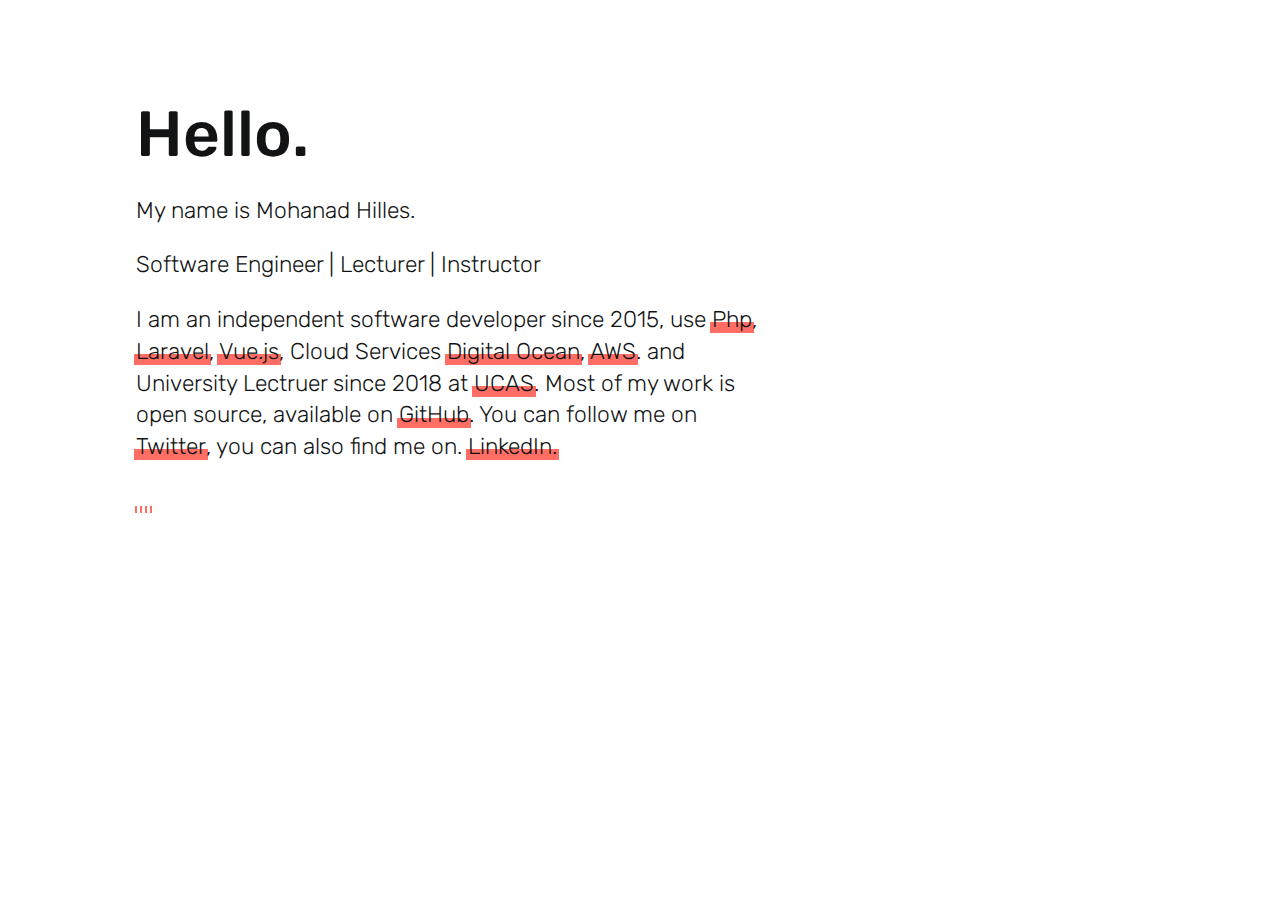
<file: index.html>
<!DOCTYPE html>
<html lang="en" dir="ltr">
<head>
    <title>Mohanad Hilles</title>
    <meta charset="utf-8" />
    <meta http-equiv="X-UA-Compatible" content="IE=edge" />
    <meta name="description"
        content="Mohanad Hilles Software Engineer at Walaplus.com lecturer at ucas Php Laravel and Vuejs frameworks.">
    <meta name="viewport" content="width=device-width, initial-scale=1" />
    <link href="https://fonts.googleapis.com/css?family=Rubik:300,500,700" rel="stylesheet" />
    <link rel="stylesheet" href="https://cdnjs.cloudflare.com/ajax/libs/font-awesome/6.0.0-beta2/css/all.min.css"
        integrity="sha512-YWzhKL2whUzgiheMoBFwW8CKV4qpHQAEuvilg9FAn5VJUDwKZZxkJNuGM4XkWuk94WCrrwslk8yWNGmY1EduTA=="
        crossorigin="anonymous" referrerpolicy="no-referrer" />
    <link rel="stylesheet" href="css/app.css">
    <link rel="apple-touch-icon" sizes="180x180" href="img/apple-touch-icon.png">
    <link rel="icon" type="image/png" sizes="32x32" href="img/favicon-32x32.png">
    <link rel="icon" type="image/png" sizes="16x16" href="img/favicon-16x16.png">
    <link rel="manifest" href="img/site.webmanifest">
</head>

<body>
    <div>
        <h1>Hello.</h1>
        <p style="font-weight: 500; font-size: 2.2em">My name is Mohanad Hilles.</p>
        <p style="font-weight: 500; font-size: 0.9em">Software Engineer | Lecturer | Instructor </h4>
        <p class="paragraph">
            I am an independent software developer since 2015,
            use <a href="https://php.net" target="_blank">Php</a>, <a href="https://laravel.com"
                target="_blank">Laravel</a>,
            <a href="https://vuejs.org" target="_blank">Vue.js</a>, Cloud Services <a href="https://digitalocean.com"
                target="_blank">Digital Ocean</a>,
            <a href="https://aws.com" target="_blank">AWS</a>. and
            University Lectruer since 2018 at
            <a href="https://ucas.edu.ps" target="_blank">UCAS</a>. Most of my work is
            open source, available on
            <a href="https://github.com/mohanadhilles" target="_blank">GitHub</a>. You can
            follow me on
            <a href="https://twitter.com/mohanadhilles" target="_blank">Twitter</a>,
             you can also find me on.
            <a href="https://linkedin.com/in/mohanadhilles" target="_blank">LinkedIn.</a>
        </p>
        <div class="footer">
            <ul>
                <li><a href="https://wa.link/9i0fuu" target="_blank">
                        <i class="fab fa-whatsapp-square fa-2x"></i></a></li>
                <li><a href="http://linkedin.com/in/mohanadhilles" target="_blank">
                        <i class="fab fa-linkedin fa-2x"></i></a></li>
                <li><a href="http://twitter.com/mohanadhilles" target="_blank">
                        <i class="fab fa-twitter-square fa-2x"></i></a></li>
                <li><a href="http://instagram.com/mohanadhilles" target="_blank">
                        <i class="fab fa-instagram-square fa-2x"></i></a></li>
            </ul>
        </div>
    </div>
    <div class="badge-base LI-profile-badge" data-locale="en_US" data-size="large" data-theme="light" data-type="HORIZONTAL" data-vanity="mohanadhilles" data-version="v1">
        <!-- <a class="badge-base__link LI-simple-link" href="https://www.linkedin.com/in/mohanadhilles?trk=profile-badge">Mohanad Hilles</a> -->
    </div>



    <script src="https://platform.linkedin.com/badges/js/profile.js"  type="text/javascript"></script>

    <script async src="https://www.googletagmanager.com/gtag/js?id=G-TBJGYE6371"></script>
    <script>
        window.dataLayer = window.dataLayer || [];
        function gtag() { dataLayer.push(arguments); }
        gtag('js', new Date());

        gtag('config', 'G-TBJGYE6371');
    </script>
</body>

</html>
</file>
<file: css/app.css>
body {
    font-family: 'Rubik', -apple-system, BlinkMacSystemFont, 'Segoe UI',
      Roboto, Oxygen, Ubuntu, Cantarell, 'Open Sans', 'Helvetica Neue',
      sans-serif !important;
    font-size: calc(10px + 0.33vw) !important;
    -webkit-font-smoothing: antialiased !important;
    padding: 5vh 10vw !important;
    color: #121314 !important;
    background: linear-gradient(to top, #fff, #ffffff) !important;
}
  h1 {
    font-size: 4.5em !important;
    font-weight: 500 !important;
    margin-bottom: 0 !important;
  }
  p {
    font-size: 1.6em !important;
    font-weight: 300 !important;
    line-height: 1.4 !important;
    max-width: 28em !important;
  }
  .paragraph{
    padding: 0 0 10px 0 !important;

  }
  a {
    text-decoration: none !important;
    color: #121314 !important;
    position: relative !important;
  }
  a:after {
    content: '' !important;
    position: absolute !important;
    z-index: -1 !important;
    top: 60% !important;
    left: -0.1em !important;
    right: -0.1em !important;
    bottom: 0 !important;
    transition: top 200ms cubic-bezier(0, 0.8, 0.13, 1) !important;
    background-color: #ff2d20b0 !important;
  }
  a:hover:after {
    top: 0% !important;
  }

  .footer ul{
    list-style: none !important;
    padding: 0 !important;
  }
  .footer ul li{
      display: inline !important;
      padding-right: 5px !important;
  }
</file>
